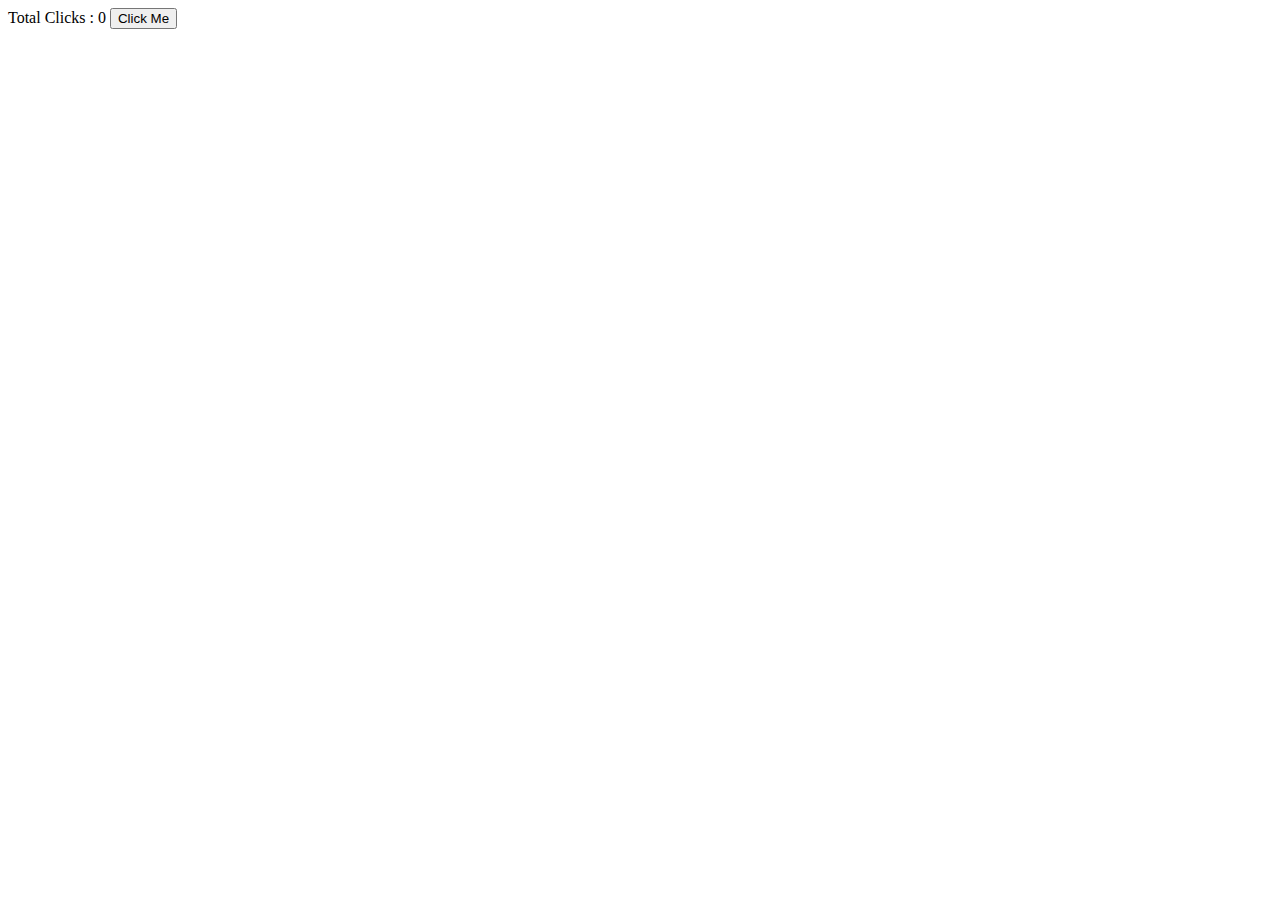
<file: vanilla.html>
<!DOCTYPE html>
<html>

<body>
    <span>Total Clicks : 0</span>
    <button id="btn">Click Me</button>
</body>
<script>
    let counter = 0;
    const button = document.getElementById('btn');
    const span = document.querySelector('span');
    function handleClick() {
        counter++;
        span.innerText = `Total Clicks : ${counter}`;
    }
    button.addEventListener("click", handleClick)
</script>

</html>
</file>
